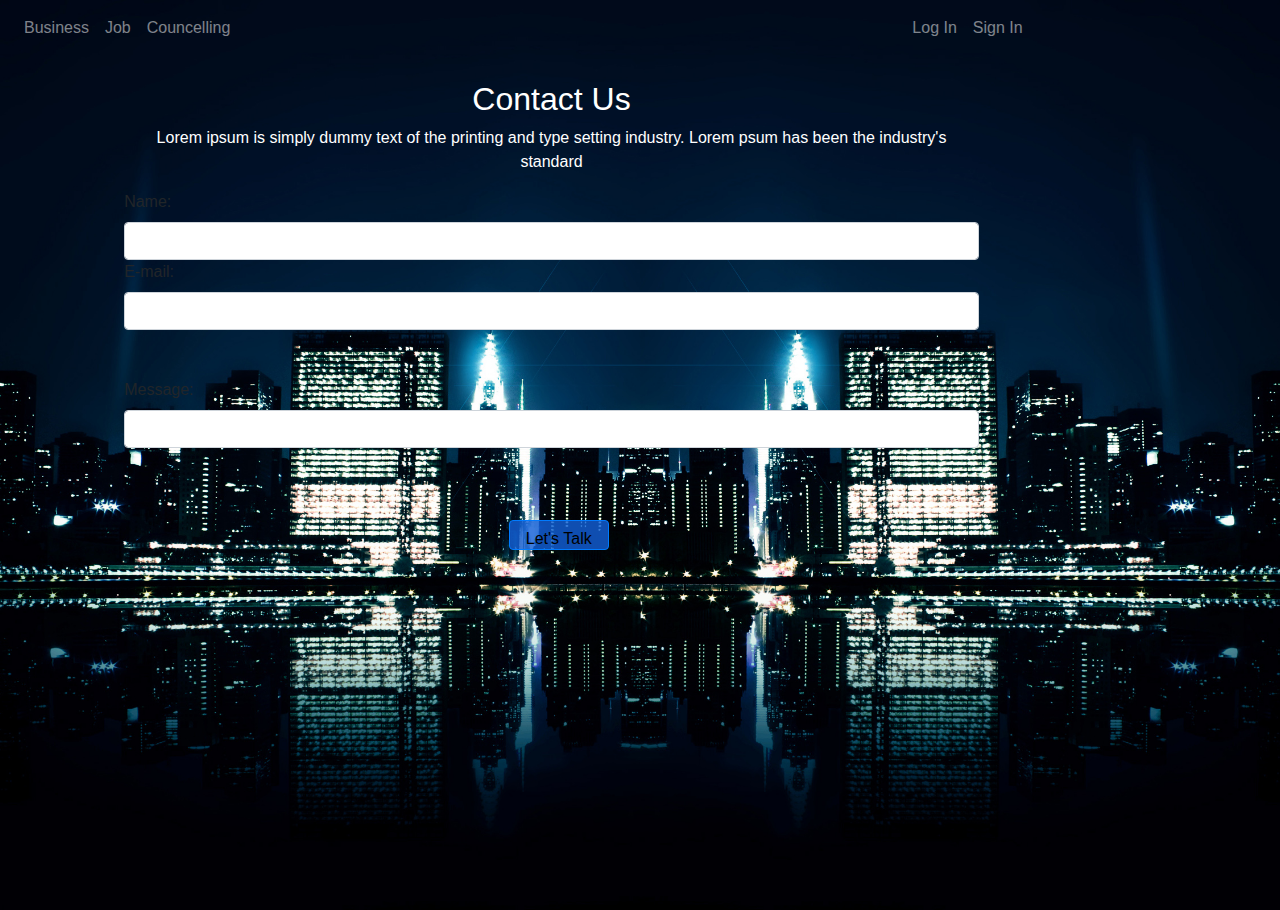
<file: bootstrap CaT/index.html>
<!DOCTYPE html>
<html lang="en">
<head>
    <meta charset="UTF-8">
    <title>Home</title>
    <script src="bootstrap/js/jquery-3.4.0.js"></script>
    <script src="bootstrap/js/popper.min.js"></script>
    <script src="bootstrap/js/bootstrap.js"></script>

    <link rel="stylesheet" href="bootstrap/css/bootstrap.css">
    <link rel="stylesheet" href="bootstrap/css/custom.css">
</head>
<body>
<div class="view" style="background-image: url('resources/kendi.jpg')
; background-repeat: no-repeat; background-size: cover; background-position: center center;">
<div class="row">
    <div class="col-md-8 col-sm-8 col-8 col-lg-8 col-xl-8 ">
        <nav class="navbar navbar-expand-sm bg-transparent navbar-dark">
            <!-- Links -->
            <ul class="navbar-nav">
                <li class="nav-item">
                    <a class="nav-link i" href="bussiness.html">Business</a>
                </li>
                <li class="nav-item">
                    <a class="nav-link i" href="job.html">Job</a>
                </li>
                <li class="nav-item">
                    <a class="nav-link i" href="counselling.html">Councelling</a>
                </li>
            </ul>
        </nav>
    </div>
    <div class="col-md-4 col-sm-4 col-4 col-lg-4 col-xl-4 ">
        <div class="col-md-8 col-sm-8 col-8 col-lg-8 col-xl-8 a">
            <nav class="navbar navbar-expand-sm bg-transparent navbar-dark">
                <!-- Links -->
                <ul class="navbar-nav">
                    <li class="nav-item">
                        <a class="nav-link i" href="log in.html">Log In</a>
                    </li>
                    <li class="nav-item">
                        <a class="nav-link i" href="sign in.html">Sign In</a>
                    </li>
                </ul>
            </nav>
        </div>
    </div>.
</div>
<div class="row">
        <div class="col-md-1 col-sm-1 col-1">

        </div>
        <div class="col-md-10 col-sm-10 col-10">
            <div class="col-md-10">
                <h2 class="text-center i">Contact Us</h2>
                <p class="text-center i">Lorem ipsum is simply dummy text of the
                    printing and type setting industry. Lorem
                    psum has been the industry's standard</p>
            </div>
            <div class="col-md-10">
                <form action="#">
                    <div class="f">
                        <label for="text">Name:</label>
                        <input type="text" class="form-control" id="text">
                    </div>
                    <div class="f">
                        <label for="email">E-mail:</label>
                        <input type="email" class="form-control" id="email">
                    </div>
                    <br>
                    <br>
                    <div class="g">
                        <label for="message">Message:</label>
                        <input type="message" class="form-control justify-content-center" id="message">
                    </div>
                    <br>
                    <br>
                    <br>
                    <input type="submit"value="Let's Talk"class="k btn btn-primary">
                </form>
                <div class="col-md-1 col-sm-1 col-1"></div>
            </div>
        </div>
</div>
    <br>
    <br>
    <br>
    <br>
    <br>
    <br>
    <br>
    <br>
    <br>
    <br>
    <br>
    <br>
    <br>
    <br>
    <br>
</body>
</html>
</file>
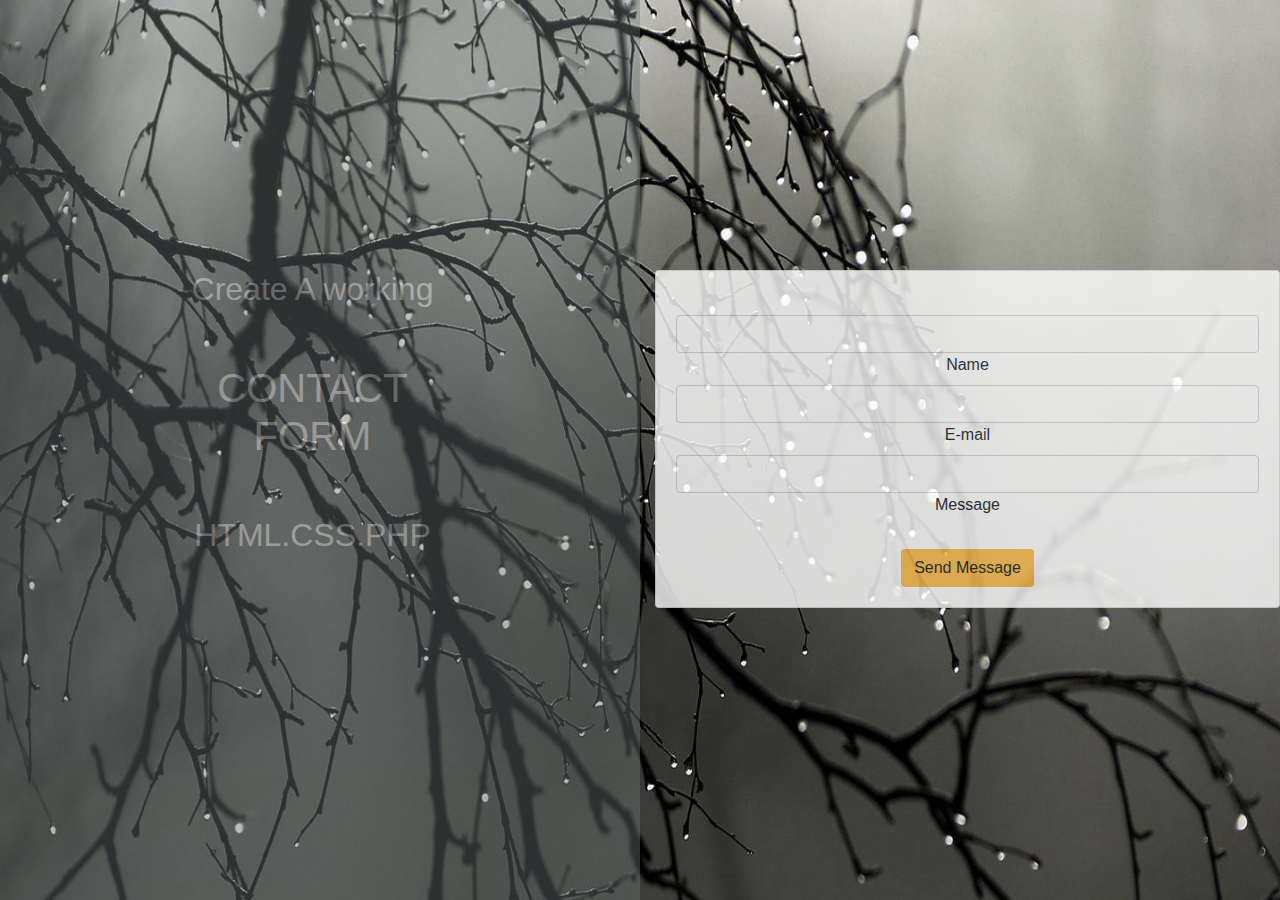
<file: CaT 3/index.html>
<!DOCTYPE html>
<html lang="en">
<head>
    <meta charset="UTF-8">
    <title>Home</title>
    <script src="bootstrap/js/jquery-3.4.0.js"></script>
    <script src="bootstrap/js/popper.min.js"></script>
    <script src="bootstrap/js/bootstrap.js"></script>

    <link rel="stylesheet" href="bootstrap/css/bootstrap.css">
    <link rel="stylesheet" href="bootstrap/css/custom.css">
</head>
<body>
<div class="view" style="background-image: url('resources/rain.jpeg')
; background-repeat: no-repeat; background-size: cover; background-position: center center;">
    <!--This is the First-->
    <div class="row">
        <div class="col-md-6 col-sm-6 col-6 col-lg-6 col-xl-6 one">
            <h2>
                Create A working
            </h2>
            <br><br>
            <h1>
                CONTACT <br> FORM
            </h1>
            <br><br>
            <h2>
                HTML.CSS.PHP
            </h2>
        </div>
        <div class="col-md-6 col-sm-6 col-6 col-lg-6 col-xl-6 two">
            <!--Form-->
            <div class="card wow fadeInRight u" data-wow-delay="0.3s">
                <div class="card-body">
                    <!--Body-->
                    <div class="md-form">
                        <i class="fas fa-user prefix white-text active t"></i>
                        <input type="text" id="form3" class="white-text form-control">
                        <label for="form3" class="active b">Name</label>
                    </div>
                    <div class="md-form">
                        <i class="fas fa-envelope prefix white-text active"></i>
                        <input type="email" id="form2" class="white-text form-control">
                        <label for="form2" class="active b">E-mail</label>
                    </div>
                    <div class="md-form">
                        <i class="fas fa-lock prefix white-text active"></i>
                        <input type="password" id="form4" class="white-text form-control">
                        <label for="form4" class="active b">Message</label>
                    </div>
                    <div class="text-center mt-4">
                        <button class="btn btn-indigo o b">Send Message</button>
                        <div class="inline-ul text-center">
                            <a class=>
                                <i class="fab fa-twitter white-text"></i>
                            </a>
                            <a class= >
                                <i class="fab fa-linkedin-in white-text"> </i>
                            </a>
                            <a class= >
                                <i class="fas fa-instagram white-text"> </i>
                            </a>
                        </div>
                    </div>
                </div>
            </div>
            <!--/.Form-->
        </div>
    </div>
    <!--This is the end-->
</body>
</html>
</file>
<file: bootstrap CaT/bootstrap/css/custom.css>
view{height: 100%}
.k{background: rgba(18, 95, 215, 0.82);
    width: 100px;
    height: 30px;
    font-weight: unset;
    color: black;
    margin-left: 45%;
    margin-right: 50%;}
.i{color: white}
</file>
<file: CaT 3/bootstrap/css/custom.css>
view{height:100%}
.j{height: 40vh;display: flex}
.one{height: 100vh;
    width: 50%;text-align: center;padding-top: 30vh;
    background-color: #6e7779;opacity: 0.4;
    color: white;}
.two{height: 40vh;
    width: 50%;text-align: center;padding-top: 30vh}
.h{border-collapse: collapse;
    text-align: left;
    color: black;
    margin-left: 30%;
    margin-right: 30%;
    background-color: unset;
    border-bottom-color: #ffa31b;
    border-left: none;
    border-right: none;
    border-top: none}
.t{background: #ffa31b;
    width: 150px;
    height: 30px;
    font-weight: unset;
    color: #ffffff;margin-left: 30%;
    margin-right: 45%}
.y{background-color: white;opacity: 0.8;
    margin-right: 12%;
    margin-left: 30%;}
.o{background-color: #ffbf51}
.u{opacity: 0.8}
</file>
